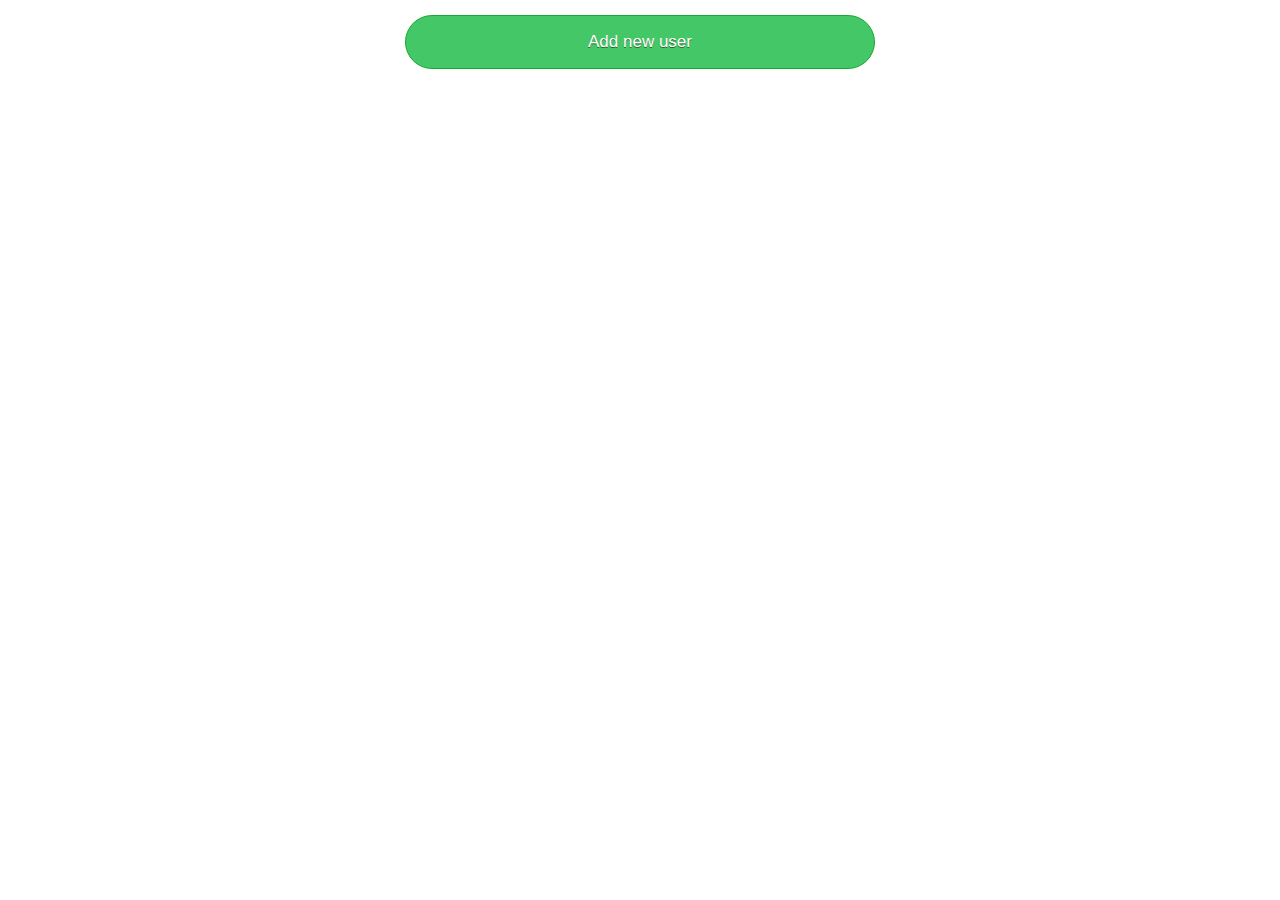
<file: lesson6/index.html>
<!DOCTYPE html>
<html>
<head>
	<title>lesson4</title>
	
	<link rel="stylesheet" type="text/css" href="styles/index.css">

</head>
<body>
	<div id="user-list">
		<button id="add-new-user"> Add new user</button>


	</div>

	<script type="text/javascript" src="scripts/index.js"></script>
	<script type="text/javascript" src="scripts/showUsers.js"></script>
	<script type="text/javascript" src="scripts/addNewUser.js"></script>

</body>
</html>
</file>
<file: lesson6/styles/index.css>
* {
	margin: 0;

}

body {
	display: flex;
	justify-content: center;
}

#user-list {
	width: 500px;
}

.user-card {
	border: 1px solid #9e9e9e;
	margin: 15px;
	display: flex;
	align-items: center;
}

.user-card .user-info {
	margin-left: 15px;
}

.user-card img {
	min-height: 64px;
	min-width: 64px;
}

button {
 border-radius:28px;
 cursor:pointer;
 color:#ffffff;
 font-family:Arial;
 font-size:17px;
 padding:16px 31px;
 text-decoration:none;
 outline: none;
 margin: 15px;
 margin-bottom: 0;
}

#add-new-user {
 background-color: #44c767;
 border: 1px solid #18ab29;
 text-shadow: 0px 1px 0px #2f6627; 
 width: calc(100% - 30px);
}


#add-new-user:hover {
 background-color:#5cbf2a;
}
#add-new-user:active {
 position:relative;
 top:1px;
}

form {
	margin: 15px;
	border: 1px solid #9e9e9e;
	display: flex;
	flex-direction: column;
	padding: 15px 0;
	align-items: center;
}

form .label {
	margin-bottom: 10px;
	margin-top: 15px;
}

form input {
	outline: none;
	height: 20px;
	width: 100%
}
form .form-field {
	width: 75%;
}

button.button-success {
	background: lightgreen;
}

button.button-danger {
	background-color: red;
}
</file>
